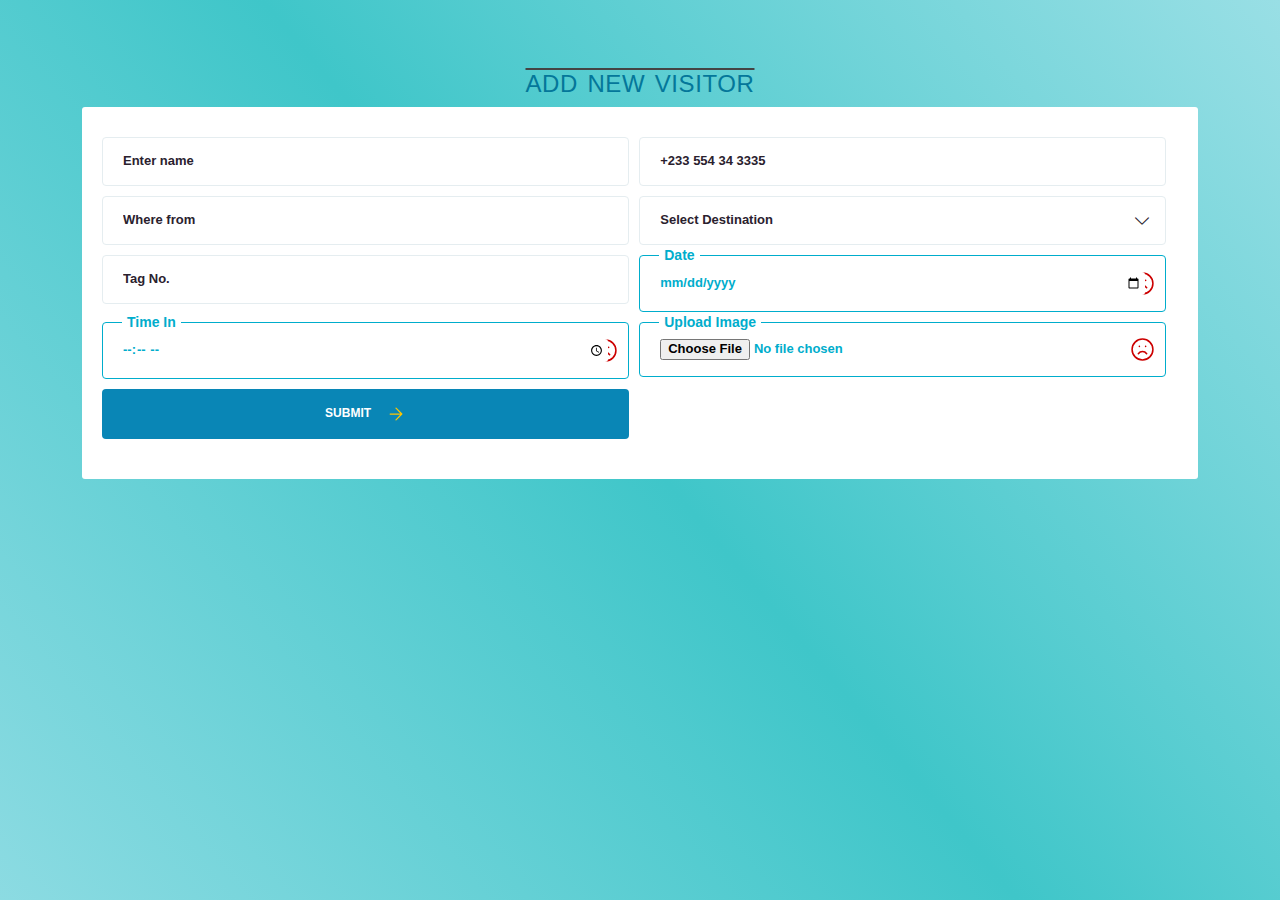
<file: TOPP/html/visitors_add_new.html>
<!DOCTYPE html>
<html lang="en">
<head>
    <meta charset="UTF-8">
    <meta http-equiv="X-UA-Compatible" content="IE=edge">
    <meta name="viewport" content="width=device-width, initial-scale=1.0">
    <!-- #css styles bootstrap and custom-->
    <link rel="stylesheet" href="../css/bootstrap.min.css">
    <link rel="stylesheet" href="../fonts/css/all.css">
    <link rel="stylesheet" href="../custom/custom.css">
    <link rel="stylesheet" href="../custom/forms.css">
    <link rel="stylesheet" href="../custom/responsive.css">


    
	<title>
		
		TOPP CHECK POINT | BOOK
	</title>
	<link rel="shortcut icon" href="../logo/topp.png" sizes="40x32">
</head>
<body>
   
	<!--sidebar here end-->
	<!--form main content-->
    <div class="form-title pt-5">
        <h2 class="title_for_page">ADD NEW VISITOR</h2>
    </div>
	<div class="container form">
    
	<form id="custom-form" class="custom-form m-6" aria-describedby="title" lang="en" action="" method="">
    <h2 hidden id="title">Full name</h2>
    <div class="custom-form__group">
        <input type="text" name="name" id="name" placeholder="Enter name" required>
        <label class="group__label" for="name">Name</label>
    </div>
    <div class="custom-form__group">
        <input type="phone" name="tel" id="tel" placeholder="+233 554 34 3335" required>
        <label class="group__label" for="tel">Tel</label>
    </div>
    <div class="custom-form__group">
        <input type="text" name="from" id="from" placeholder="Where from" required>
        <label class="group__label" for="from">from</label>
    </div>

  

    <div id="datalist" class="custom-form__group datalist">
        <input autocomplete="off" id="datalist-input" class="datalist-input" type="text" name="curso" title="Choose wisely" placeholder="Select Destination" required>
        <label class="group__label" for="datalist-input">Destination</label>
        <i class="datalist-icon icon iconfont icon-arrow"></i>
        <ul id="datalist-ul" class="datalist-ul"></ul>
    </div> 
     <div class="custom-form__group">
        <input type="text" name="from" id="tag" placeholder="Tag No." required>
        <label class="group__label" for="tag">Tag</label>
    </div>

    <div class="custom-form__group">
        <input type="date" name="date" id="date1" placeholder="date" required>
        <label class="group__label" for="date">Date</label>
    </div>

    <div class="custom-form__group">
        <input type="time" name="time" id="time" placeholder="date" required>
        <label class="group__label" for="time">Time In</label>
    </div>
    <div class="custom-form__group">
        <input type="file" name="file_img" id="file_img" placeholder="upload" required>
        <label class="group__label" for="file_img">Upload Image</label>
    </div>
    <button type="submit" class="custom-form__submit">
        SUBMIT
        <svg width="20" height="20" xmlns="http://www.w3.org/2000/svg" fill="none" stroke="currentColor" stroke-linecap="round" stroke-linejoin="round" stroke-width="1.5" viewBox="0 0 24 24">
            <path d="M5 12h14M12 5l7 7-7 7" />
        </svg>
    </button>
</form>
</div>
	<!--========= main content End here =================-->
   
	
	

   </div>
</body>
<!-- #javascript bootstrap-->
<script src="../js/bootstrap.min.js"></script>
<script src="../mainjs/jquery.js"></script>
<script src="../mainjs/main.js"></script>
<script src="../mainjs/lightbox.js"></script>


</html>
</file>
<file: TOPP/custom/custom.css>
*{
  padding: 0;margin: 0; box-sizing: border-box;
  font-family: Arial, Helvetica, sans-serif;
}

/*placing logo at the center of the navbar*/
.header{
  width: 100%;
  height: 70px;
  background-color:  #167E9F;
  display: flex;
  justify-content: center;
  align-items: center;
  position: -webkit-sticky;
	position: sticky;
	top: 0;
}

.header img{

  width: 80px;
  height: 70px;
  border-radius: 50%;
  margin-right: 15px;
}

.header h1{
  line-height: 70px;
  color: #fff;
}



.content{
  width: 100%;
  padding:40px;
  transition: .6s;

}



.content .contains p{
  text-align: justify;
}


/*sidebar =====================*/


.sidebar{
  width: 20%;
  height: 100%;
  position: fixed;
  top: 70px;
  background:  #073d4d;
  left: -100%;
  transition: .7s;
}


.sidebar ul{
  list-style: none;
}

.sidebar ul li{
  border-bottom: 2px solid rgba(255, 255, 255, 0.1);
}

.sidebar ul li a{
  display: block;
  text-decoration: none;
  color: #fff;
  font-size: 20px;
  padding: 15px 25px;
  font-family: Arial, Helvetica, sans-serif;
  transition: .4s;
}

/*active navabr===============*/
.sidebar ul li:hover,
.sidebar ul li.active{
	background: #063426;
	color: #c1d3ce;
}


.sidebar ul li:hover:before,
.sidebar ul li.active:before{
	opacity: 1;
}

.sidebar ul li a i{
  margin-right: 20px;
}

.sidebar ul li a:hover{
  border-left: 5px solid snow;
}

/*show and hide btns*/

.show-btn, .hide-btn{
  font-size: 35px;
  color: #fff;
  position: fixed;
  top: 15px;
  left: 50px;
}

.show-btn, .hide-btn:hover{
  cursor: pointer;
}

.hide-btn{
  opacity: 0;
}

#chk:checked ~ .sidebar{
  left: 0;
}

#chk:checked ~ .show-btn{
  opacity: 0;
}

#chk:checked ~ .hide-btn{
  opacity: 1;
}

#chk:checked ~ .content{
  padding-left: 20%;
}


/*Tables styles===============*/
.title_for_page{
  text-align: center;
  font-family: Impact, Charcoal, sans-serif;
  font-size: 24px;
  letter-spacing: 0.6px;
  word-spacing: 2.2px;
  color: #04779a;
  font-weight: normal;
  text-decoration: overline solid rgb(68, 68, 68);
  font-style: normal;
  font-variant: normal;
  text-transform: uppercase;
}

.table{
  width: 100%;
}


.table_header{
  display: flex;
  justify-content: space-between;
  align-items: center;
  padding: 20px;
  background-color: rgb(237, 237, 233);
  
}

button{
  outline:none;
  border: none;
  border-radius:5px;
  cursor: pointer;
  padding: 10px;
 
}


td button:nth-child(1){
  background-color: #167E9F;
  color: #fff;
 
}

td button:nth-child(2){
  background-color: #d81251;
  color: #fff;
}

#add_new{
  background-color: #167E9F;
  color: #fff;
  padding: 10px 20px;
}

#add_new a{
  text-decoration: none;
  color: #fff;
}
input{
  outline: none;
}
.search input{
  padding: 10px 20px;
  margin: 0 10px;
 border-radius: 9px;
 border: 1px solid rgb(6, 122, 124);
}


#table_section{
  height: 400px;
  overflow: auto;
  margin-top: 30px;
}



table{
  width: 100%;
  table-layout: fixed;
  min-width: 900px;
  text-align: center;
  
}

thead th{
  position:static;
  top:0;
  background-color: rgb(17, 127, 130);
  color: #fff;
  font-size: 15px;
  padding: 4px;
  text-align: center;
  
  
}

th,td{
  border-bottom: 1px solid rgb(223, 233, 237);
  padding: 10px 20px;
  word-break: break-all;
  text-align: center;
}

tr:hover td{
  color: #167E9F;
  background-color: rgb(207, 223, 224);
  cursor: pointer;
}

.pagination {
  display: inline-block;
  justify-content: end;
  background: #166b85;
  width: 100%;
  padding: 10px 20px;
}

.pagination a {
  padding: 10px 15px;
  margin: 4px;
  color: rgb(255, 255, 255);
  border:2px solid #fff;
  height: 40px;
  width: 40px;
  border-radius: 100%;
  justify-content: center;
  float: left;
  text-decoration: none;
  background: #167E9F;
  box-shadow: 0px 0px 0px 0px rgba(0,0,0,0.3)
}

.pagination a.active {
  background-color: #4CAF50;
  color: white;
}

.controls i{
  padding:7px 10px;
  margin: 4px;
  color: rgb(237, 225, 225);
  border:2px solid rgb(10, 82, 87);
  border-radius: 100%;
  height: 50px;
  width: 50px;
  font-size: 2em;
  justify-content: center;
  align-items: center;
  background-color: rgb(4, 95, 95);
}

.controls{
  cursor: pointer;
}
::placeholder{
  color: #167E9F;
  
}

::-webkit-scrollbar{
  height: 9px;
  width: 9px;
}



::-webkit-scrollbar-track{
  box-shadow: inset 0 0 6px rgba(0,0,0,0.3);
}


::-webkit-scrollbar-thumb{
  box-shadow: inset 0 0 6px rgba(0,0,0,0.3);
  background:#04779a

}

/*---------Date styling----*/
#date{
  color: #fff;
}
input[type="date"]{
  background-color: #117a9a;
  border-radius:5px;
  cursor: pointer;
  padding: 8px;
  color: #fff;
  font-family: Arial, Helvetica, sans-serif;
  outline: none;
  border: none;

}

::-webkit-calendar-picker-indicator{
  background-color: #fff;
  padding: 5px;
  cursor: pointer;
  border-radius: 3px;
}


/*==========select style*/


.select{
  padding: 8px 12px;
  color: #fff;
  background-color: #166b85;
  border-radius: 5px;
  outline: none;
  border: none;
  cursor: pointer;
  margin: auto;
}

.select:focus, 
.select:hover{
  outline: none;
  border: #fff;
}



/*========loading skeleton modal========*/

#loader_content{
  display: none;
}

#loader{
  position: absolute;
  margin: auto;
  top: 0;
  right: 0;
  bottom: 0;
  left: 0;
  width: 200px;
  height: 200px;
}

#loader img{
  width: 200px;
}


/*modal nav tabs ===============*/
.tabs_1{
  display: flex;
  flex-wrap: wrap;
  max-width: 400px;
  font-family: sans-serif;
}

.tabs__label {
  padding: 10px 16px;
  cursor: pointer;
}

.tabs__radio {
  display: none;
}

.tabs__content {
  order: 1;
  width: 100%;
  border-bottom: 3px solid #dddddd;
  line-height: 1.5;
  font-size: 0.9em;
  display: none;
}

.tabs__radio:checked + .tabs__label {
  font-weight: bold;
  color: #009578;
  border-bottom: 2px solid #009578;
  margin-bottom: 1em;
}

.tabs__radio:checked + .tabs__label + .tabs__content {
  display: initial;
}

.title_at_page{
  text-align: center;
  font-family: Impact, Charcoal, sans-serif;
  font-size: 24px;
  letter-spacing: 0.6px;
  word-spacing: 2.2px;
  color: #04779a;
  font-weight: normal;
  font-style: normal;
  font-variant: normal;
  text-transform: uppercase;
  
}

/*aproval form==============*/

.approve{
  display: flex;
  align-items: center;
  justify-content: center;
}


/*=============Dark mode---------------=====*/
</file>
<file: TOPP/custom/forms.css>
/* Setup */
body,
html {
    height: 100%;
}

@font-face {
    font-family: "iconfont";
    src: url("iconfont.eot?t=1519919520638");
    src: url("iconfont.eot?t=1519919520638#iefix") format("embedded-opentype"),
        url("[data-uri]")
            format("woff"),
        url("iconfont.ttf?t=1519919520638") format("truetype"),
        url("iconfont.svg?t=1519919520638#iconfont") format("svg");
}

body {
    font-family: -apple-system, BlinkMacSystemFont, "Segoe UI", Roboto,
        Helvetica, Arial, sans-serif, "Apple Color Emoji", "Segoe UI Emoji",
        "Segoe UI Symbol";
        box-sizing: border-box;
        line-height: 1.15;
        
       justify-content: center;
        align-items: center;
         margin: 0;
        padding:1em;
        animation: animBg 30s ease infinite;
         background: linear-gradient(230deg, #99dfe5, #3fc6c9, #8cdbe2);
}

.iconfont {
    font-family: "iconfont" !important;
    font-size: 16px;
    font-style: normal;
    -webkit-font-smoothing: antialiased;
    -moz-osx-font-smoothing: grayscale;
}

.icon-arrow::before {
    content: "\e625";
}


.custom-form {
    --cor-escura: #192a3d;
    --cor-texto: #2a212e;
    --cor-acentuado: #ffc600;
    --cor-secundaria: #0986b6;
    --cor-inativo: #c4c4c4;
    --cor-borda: #e5edf0;
    --cor-sucesso: #62bf3d;
    --cor-derrota: #00adcc;

    background-color: white;
    padding: 30px 20px;
    border-radius: 3px;
}

.form {
    display: flex;
    justify-content: center;
    align-items: center;
    min-height:40vh;
}

.form-title{
    margin-top: 6px;
}

.custom-form input {
    background-color: white;
}

.custom-form button,
.custom-form input {
    -webkit-appearance: none;
    appearance: none;
    border: 0;
    padding: 0;
    border-radius: 4px;

    font-family: inherit;
    font-size: 100%;
    line-height: 1.15;
    margin: 0;
}

.custom-form {
    margin-top: 20px;
    display: flex;
    flex-wrap: wrap;
}

.custom-form .custom-form__submit svg {
    color: var(--cor-acentuado);
    margin-left: 15px;
}

.custom-form .custom-form__submit {
    display: flex;
    background-color: var(--cor-secundaria);
    color: white;
    padding: 15px;
    font-size: 12px;
    text-transform: uppercase;
    font-weight: bold;
    width: 100%;
    align-items: center;
    justify-content: center;
    position: relative;
    cursor: pointer;
}

.custom-form .custom-form__submit:disabled {
    filter: grayscale(100);
    pointer-events: none;
}

.custom-form__group {
    margin: 0 0 calc(15 / 16 * 1rem);
    position: relative;
    color: var(--cor-texto);
    font-size: calc(13 / 16 * 1rem);
    width: 100%;
}

.custom-form__group .group__label {
    position: absolute;
    background-color: white;
    font-size: calc(14 / 16 * 1rem);
    color: currentColor;
    padding: 0 calc(5 / 16 * 1rem);
    left: calc(20 / 16 * 1rem);
    font-weight: 600;
    border-radius: 3px;
    top: calc(8 / 16 * 1rem * -1);
    opacity: 0;
    transform: scale(1.2) translateY(15px);
    transition: color 0.2s, opacity 0.2s, transform 0.2s;
}

.custom-form__group input:hover + .group__label,
.custom-form__group input:hover {
    color: var(--cor-secundaria);
    border-color: currentColor;
}

.custom-form__group input:not(:placeholder-shown):invalid + .group__label,
.custom-form__group input:not(:placeholder-shown):invalid {
    color: var(--cor-derrota);
    border-color: var(--cor-derrota);
}

.custom-form__group:not(:focus-within)
    input:not(:placeholder-shown):valid
    + .group__label,
.custom-form__group:not(:focus-within) input:not(:placeholder-shown):valid {
    color: var(--cor-sucesso);
    border-color: var(--cor-sucesso);
}

.custom-form__group input:not(:placeholder-shown):not(.datalist-input):invalid {
    background-repeat: no-repeat;
    background-image: url("data:image/svg+xml;utf8,%3Csvg%20xmlns%3D%22http%3A%2F%2Fwww.w3.org%2F2000%2Fsvg%22%20fill%3D%22none%22%20stroke%3D%22%23c00%22%20stroke-linecap%3D%22round%22%20stroke-linejoin%3D%22round%22%20stroke-width%3D%221.5%22%20class%3D%22feather%20feather-frown%22%20viewBox%3D%220%200%2024%2024%22%3E%3Ccircle%20cx%3D%2212%22%20cy%3D%2212%22%20r%3D%2210%22%2F%3E%3Cpath%20d%3D%22M16%2016s-1.5-2-4-2-4%202-4%202M9%209h.01M15%209h.01%22%2F%3E%3C%2Fsvg%3E");
    background-position: 98% center;
    background-size: 25px;
}

.custom-form__group input:not(:placeholder-shown) + .group__label {
    color: var(--cor-acentuado);
}

.custom-form__group input:not(:placeholder-shown) {
    color: var(--cor-escura);
    border-color: var(--cor-acentuado);
}

.custom-form__group input:not(:placeholder-shown) + .group__label,
.custom-form__group input:focus + .group__label,
.custom-form__group select:focus + .group__label {
    transform: scale(1) translateY(0);
    opacity: 1;
}

input:-webkit-autofill,
input:-webkit-autofill:hover,
input:-webkit-autofill:focus,
input:-webkit-autofill:active {
    -webkit-box-shadow: 0 0 0 30px white inset !important;
}

.custom-form__group input::-webkit-input-placeholder {
    color: currentColor;
}

.custom-form__group input::-moz-placeholder {
    color: currentColor;
}

.custom-form__group input::placeholder {
    color: currentColor;
}

.custom-form__group input:focus {
    outline: none;
}

.custom-form input[type="checkbox"] {
    opacity: 0;
    position: absolute;
}

.custom-form input[type="checkbox"] + label::before {
    content: "";
    display: inline-block;
    vertical-align: middle;
    border: 1px solid currentcolor;
    width: 1em;
    border-radius: 3px;
    margin-right: 0.5em;
    height: 1em;
    transition: background-color 0.2s;
}

.custom-form input[type="checkbox"]:checked + label::before {
    background-image: url("data:image/svg+xml;utf8,%3Csvg%20xmlns%3D%22http%3A%2F%2Fwww.w3.org%2F2000%2Fsvg%22%20width%3D%2224%22%20height%3D%2224%22%20fill%3D%22%23FFF%22%3E%3Cpath%20d%3D%22M20.285%202L9%2013.567%203.714%208.556%200%2012.272%209%2021%2024%205.715z%22%2F%3E%3C%2Fsvg%3E");
    background-color: currentColor;
    background-repeat: no-repeat;
    background-position: center;
    background-size: 90%;
}
.custom-form input[type="checkbox"]:checked + label {
    color: var(--cor-sucesso);
}

.custom-form input[type="checkbox"]:focus + label,
.custom-form input[type="checkbox"] + label:hover {
    color: var(--cor-secundaria);
}
.custom-form input[type="checkbox"] + label {
    font-size: calc(13 / 16 * 1rem);
    color: var(--cor-texto);
    font-weight: 600;
    cursor: pointer;
    transition: color 0.2s;
    margin-right: calc(10 / 16 * 1rem);
}

.custom-form__group input {
    font-weight: 600;
    display: block;
    background-color: white;
    color: currentColor;
    border: 1px solid var(--cor-borda);
    padding: 1rem calc(20 / 16 * 1rem);
    width: 100%;
    box-sizing: border-box;
    transition: border-color 0.2s, color 0.2s;
}

.custom-form__fieldset--full {
    flex-basis: 100% !important;
    margin-right: 0;
}

.custom-form__fieldset {
    border: 1px solid var(--cor-borda);
    border-radius: 3px;
    margin: 0 calc(15 / 16 * 1rem) calc(15 / 16 * 1rem) 0;
    box-sizing: border-box;
}

.custom-form__legend {
    color: var(--cor-texto);
    font-size: calc(14 / 16 * 1rem);
    font-weight: 500;
}

@media only screen and (min-width: 1025px) {
    .custom-form .custom-form__submit {
        margin-bottom: calc(10 / 16 * 1rem);
    }

    .custom-form {
        min-width: 510px;
        margin-top: 0;
    }

    .custom-form > * {
        flex-basis: 49%;
    }

    .custom-form__group:nth-of-type(even) {
        margin-right: 0;
    }

    .custom-form__group {
        margin: 0 calc(10 / 16 * 1rem) calc(10 / 16 * 1rem) 0;
    }
}

/*#region Datalist */
.datalist {
    position: relative;
}

.datalist.active .datalist-ul {
    display: block;
}

.datalist-input:focus {
    outline: 0;
}

.datalist-icon {
    position: absolute;
    right: 1rem;
    top: 1rem;
    transition: transform 0.2s ease;
}

.datalist.active .datalist-icon {
    transform: rotate(270deg);
}

.datalist-ul {
    display: none;
    position: absolute;
    margin: 5px 0 0 0;
    padding: 0;
    width: 100%;
    max-height: 200px;
    top: 100%;
    left: 0;
    list-style: none;
    border-radius: 2px;
    background: #fff;
    overflow: hidden;
    overflow-y: auto;
    z-index: 100;
    scrollbar-color: var(--cor-escura) var(--cor-acentuado);
    scrollbar-width: thin;
    border-radius: 5px;
    padding: calc(5 / 16 * 1rem) 0;
    box-shadow: 2px 2px 8px rgba(0, 0, 0, 0.2);
}

.datalist-ul--up {
    top: unset;
    bottom: 100%;
}

.datalist-ul::-webkit-scrollbar {
    width: 12px;
}

.datalist-ul::-webkit-scrollbar-thumb {
    background-color: var(--cor-escura);
    border-radius: 20px;
    border: 3px solid var(--cor-acentuado);
}

.datalist-ul::-webkit-scrollbar-track {
    background: var(--cor-acentuado);
}

.datalist-ul li span {
    display: inline-block;
    transition: transform 0.2s;
    pointer-events: none;
}

.datalist-ul li {
    display: block;
    text-align: left;
    padding: 0.8em 1em 0.8em 1em;
    color: #5a6467;
    border-bottom: 1px solid transparent;
    border-top: 1px solid transparent;
    transition: border-color 0.2s;
}

.datalist-ul.active li {
    cursor: pointer;
}

.datalist-ul.active li:hover span {
    transform: translateX(15px);
}

.datalist-ul.active li:hover {
    /* background: #4e00f0;
  color: #f00; */
    color: #0986b6;
    border-top-color: #3cb2dd;
    border-bottom-color: #3cb2dd;
}
/*#endregion */

@media only screen and (max-width: 767px) {
    .datalist-ul {
        top: unset;
        bottom: 100%;
    }
}

@keyframes animBg {
    0% {
        background-position: 0% 50%;
    }
    50% {
        background-position: 100% 50%;
    }
    100% {
        background-position: 0% 50%;
    }
}
</file>
<file: TOPP/custom/responsive.css>
/* media screen of mobile phone*/
@media(max-width:767px){
    .table_header{
      display: inline-block;
      margin-top: 10px;
      margin-bottom: 10px;
      width: auto;
      background-color: #fff;
    }
  
    .table_header .search{
      margin-top:4%;
    }
  
    .table_header .add_new{
      margin-top:4%;
      justify-content: center;
      align-items: center;
    }

    .pagination {
      display: inline-block;
      justify-content: end;
      background: #166b85;
      width:100%;
      padding: 10px 20px;
    }
    
  
  }
  @media(max-width:768px){
    .sidebar{
      width: 100%;
      align-items: center;
    }
    .header{
      width: 100%;
    }
  
    .header img{
  
      width: 60px;
      height:50px;
      border-radius: 50%;
      margin-right:5px;
    }
    
    .header h1{
      line-height: 70px;
      color: #fff;
      font-size:18px;
      padding:1em;
    }
    .show-btn, .hide-btn{
      font-size:30px;
      color: #fff;
      position: fixed;
      top: 15px;
      left:20px;
  
    }
  
  .table{
    min-width:300px;
    
  }
   
    .title_for_page{
      font-size: 15px;
    }
    #table_section{
      height:500px;
      overflow: auto;
      margin-top: 30px;
    }
    
  
  }
  
  /* media screen of tablet 890px */
  @media(max-width:840px){
    .sidebar{
      width: 100%;
      align-items: center;
    }
    #table_section{
      height:100%;
      overflow: auto;
      margin-top: 30px;
    }
    
    .pagination {
      display: inline-block;
      justify-content: end;
      background: #166b85;
      width:900px;
      padding: 10px 20px;
    }
    

  }
  
  /* media screen of tablet 912px */
  @media(max-width:912px){
    .sidebar{
      width: 100%;
      align-items: center;
    }

    #table_section{
      height:100%;
      overflow: auto;
      margin-top: 30px;
    }
    
  }
</file>
